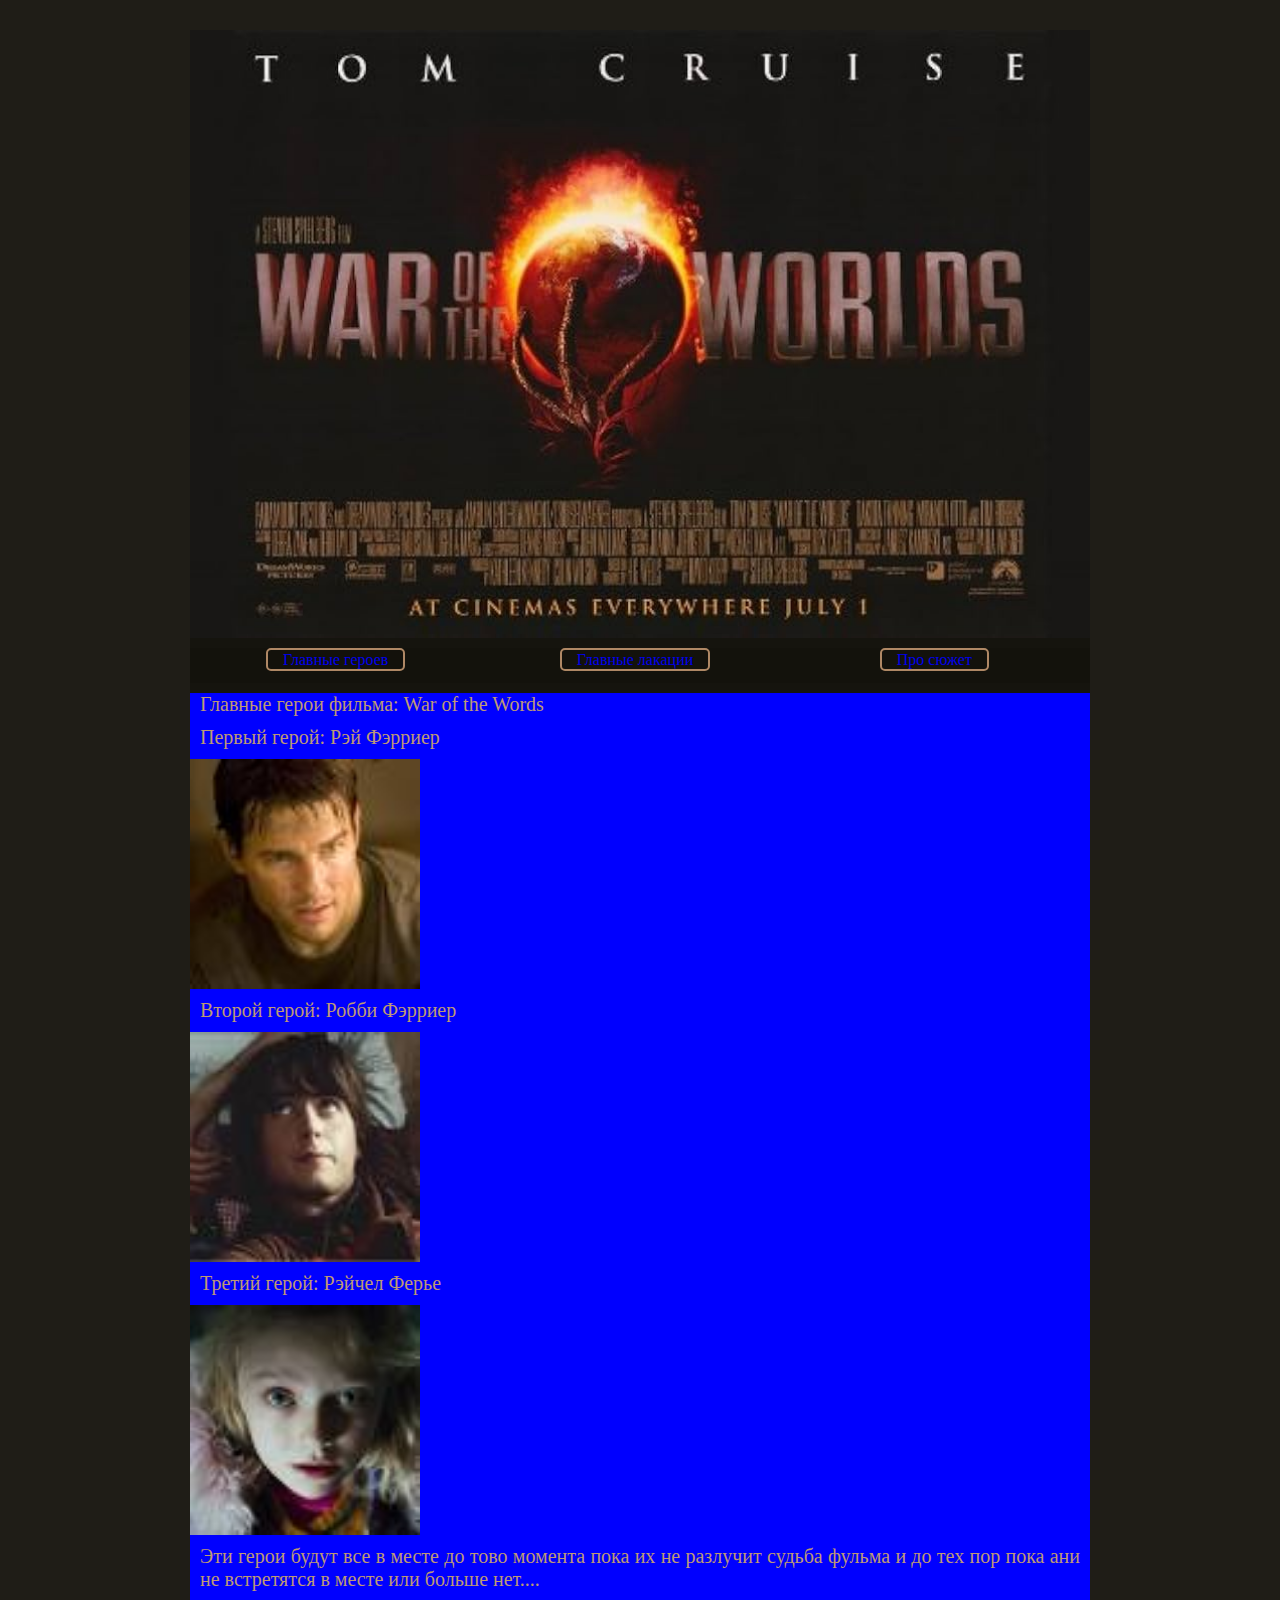
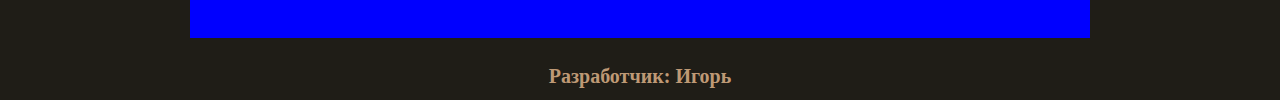
<file: index.html>
<html>
<head>
	<meta charset="UTF-8">
	<meta name="viewport" content="width=device-width, initial-scale=1">
	<title>War of the words</title>
	<link rel="stylesheet" type="text/css" href="style.css">
</head>
<body>

	<div class="container">
		<div class="header">
			<img src="41Fa0y8H79L._AC_UF894,1000_QL80_.jpg" width="900">
		<div/>
		<div class="navigation">
			<table>
				<tr>
					<td><a class="nav-item active" href="index.html">Главные героев</a></td>
					<td><a class="nav-item" href="index2.html">Главные лакации</a></td>
					<td><a class="nav-item" href="index3.html">Про сюжет</a></td>
				</tr>
			</table>
		</div>
		<div class="content">
			<p>Главные герои фильма: War of the Words</p>
			<p>Первый герой: Рэй Фэрриер</p>
			<img src="Рэй.jfif" width=230>
			<p>Второй герой: Робби Фэрриер</p>
			<img src="Робби.jfif" width=230>
			<p>Третий герой: Рэйчел Ферье</p>
			<img src="Рэйчил.jfif" width=230>
			<p>Эти герои будут все в месте до тово момента пока их не разлучит судьба фульма и до тех пор пока ани не встретятся в месте или больше нет....</p>
		</div>
		<div class="foother">
			<h4>Разработчик: Игорь</h4>
		</div>
	<div/>

</body>
</html>
</file>
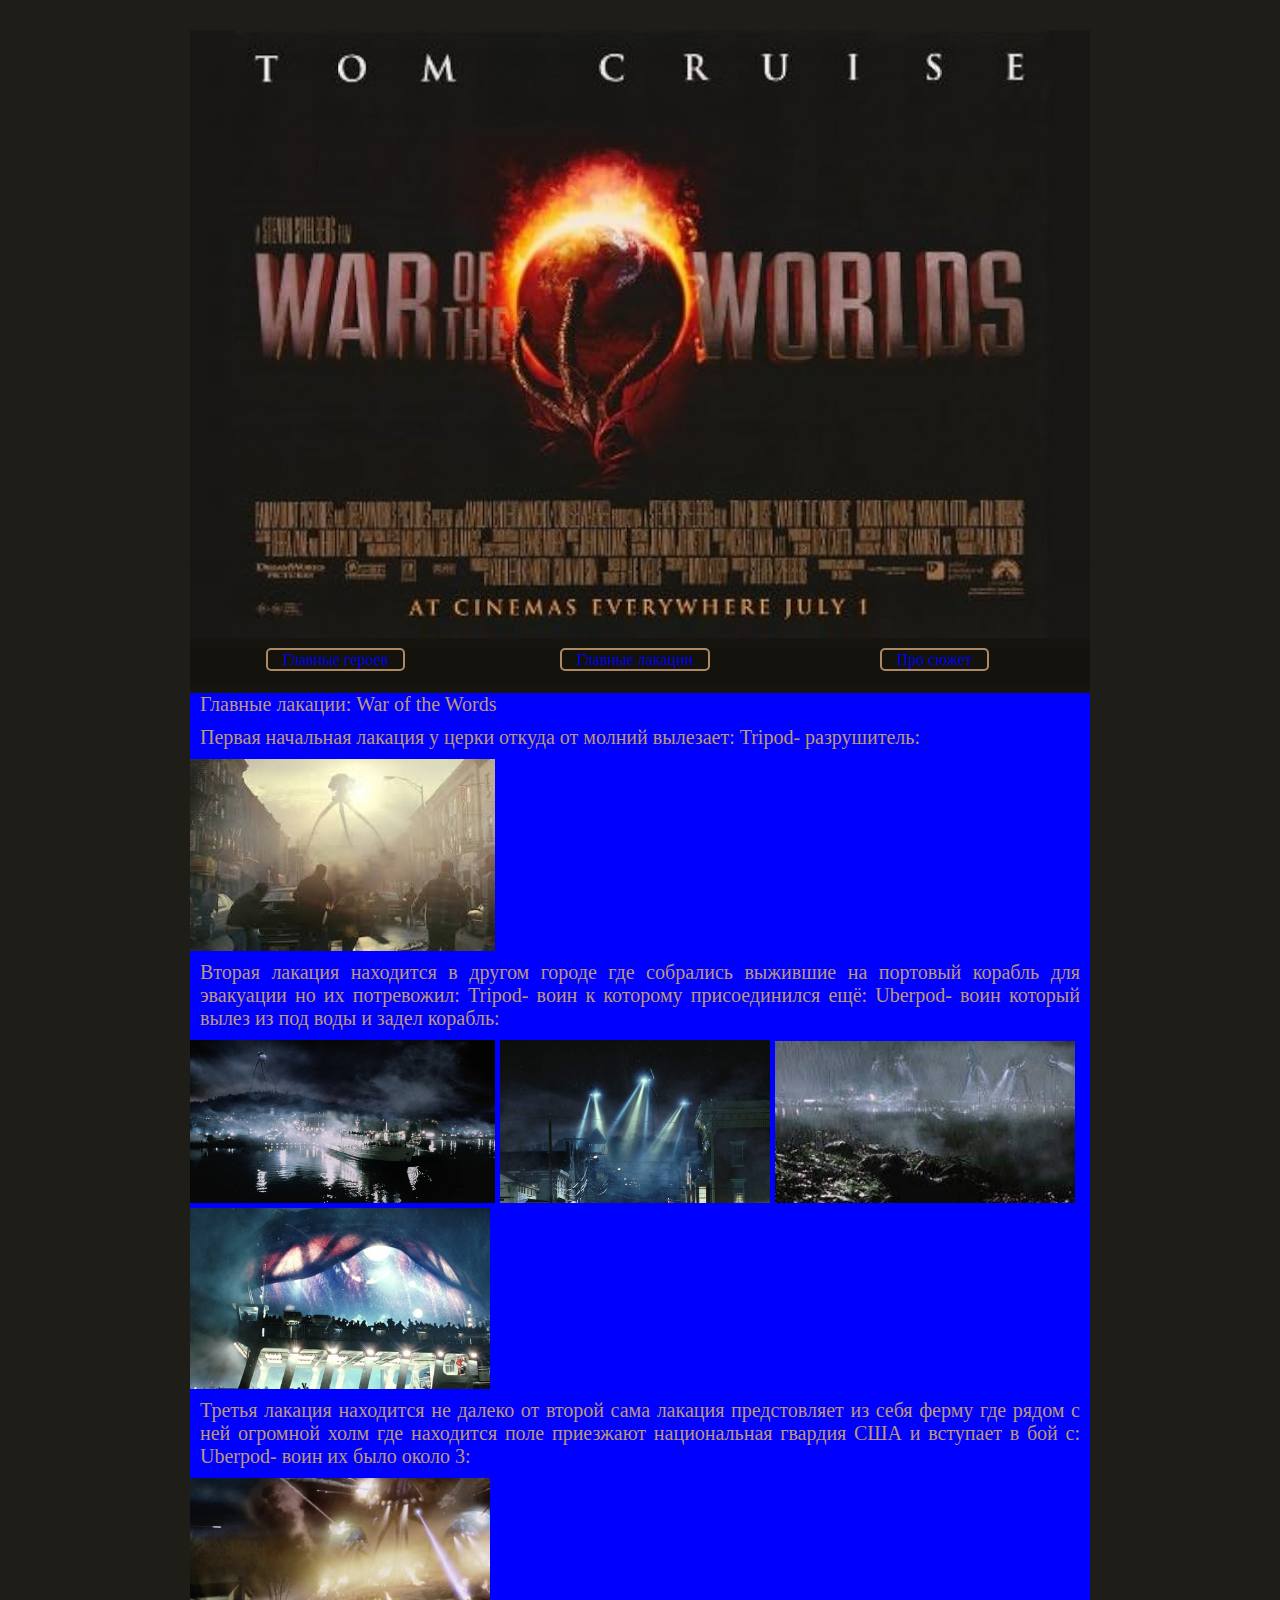
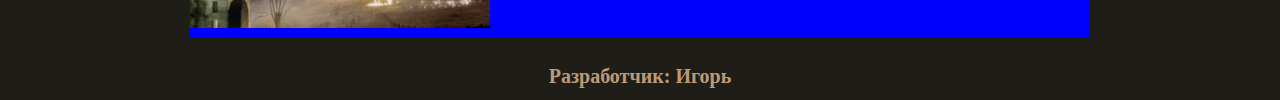
<file: index2.html>
<html>
<head>
	<meta charset="UTF-8">
	<meta name="viewport" content="width=device-width, initial-scale=1">
	<title>War of the words</title>
	<link rel="stylesheet" type="text/css" href="style.css">
</head>
<body>

	<div class="container">
		<div class="header">
			<img src="41Fa0y8H79L._AC_UF894,1000_QL80_.jpg" width="900">
		<div/>
		<div class="navigation">
			<table>
				<tr>
					<td><a class="nav-item" href="index.html">Главные героев</a></td>
					<td><a class="nav-item active" href="index2.html">Главные лакации</a></td>
					<td><a class="nav-item" href="index3.html">Про сюжет</a></td>
				</tr>
			</table>
		</div>
		<div class="content">
			<p>Главные лакации: War of the Words</p>
			<p>Первая начальная лакация у церки откуда от молний вылезает: Tripod- разрушитель:</p>
			<img src="Война Миров картинка1(локации).jfif" width=305>
			<p>Вторая лакация находится в другом городе где собрались выжившие на портовый корабль для эвакуации но их потревожил: Tripod- воин к которому присоединился ещё: Uberpod- воин который вылез из под воды и задел корабль:</p> 
			<img src="война(3).webp" width=305>
			<img src="война миров (4).jpeg" width=270>
			<img src="War of the Words img(2).jfif" width=300>
			<img src="убер под 5.jpg" width=300>
			<p>Третья лакация находится не далеко от второй сама лакация предстовляет из себя ферму где рядом с ней огромной холм где находится поле приезжают национальная гвардия США и вступает в бой с: Uberpod- воин их было около 3:</p>
			<img src="убер 6.avif" width=300>
		</div>
		<div class="foother">
			<h4>Разработчик: Игорь</h4>
		</div>
	<div/>

</body>
</html>
</file>
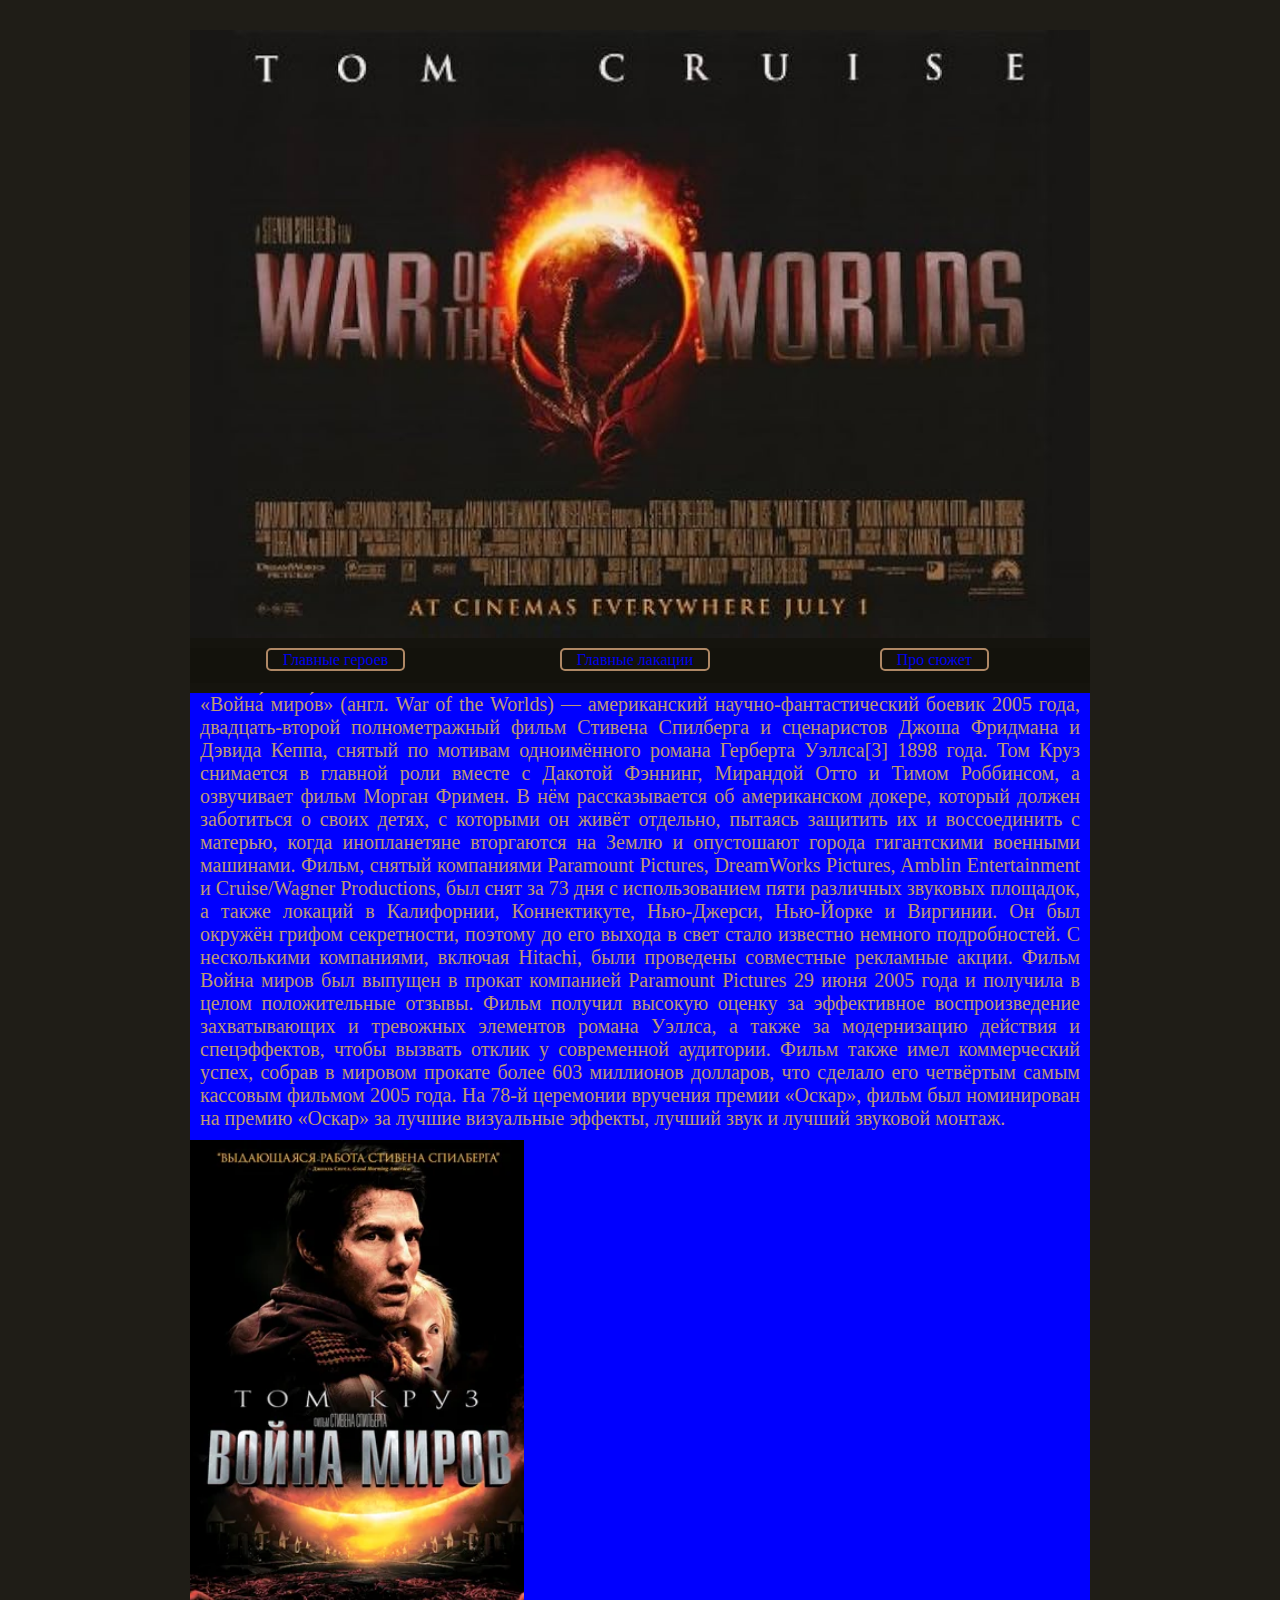
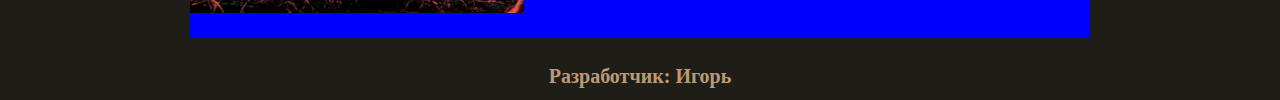
<file: index3.html>
<html>
<head>
	<meta charset="UTF-8">
	<meta name="viewport" content="width=device-width, initial-scale=1">
	<title>War of the words</title>
	<link rel="stylesheet" type="text/css" href="style.css">
</head>
<body>

	<div class="container">
		<div class="header">
			<img src="41Fa0y8H79L._AC_UF894,1000_QL80_.jpg" width="900">
		<div/>
		<div class="navigation">
			<table>
				<tr>
					<td><a class="nav-item" href="index.html">Главные героев</a></td>
					<td><a class="nav-item" href="index2.html">Главные лакации</a></td>
					<td><a class="nav-item active" href="index3.html">Про сюжет</a></td>
				</tr>
			</table>
		</div>
		<div class="content">
			<p>«Война́ миро́в» (англ. War of the Worlds) — американский научно-фантастический боевик 2005 года, двадцать-второй полнометражный фильм Стивена Спилберга и сценаристов Джоша Фридмана и Дэвида Кеппа, снятый по мотивам одноимённого романа Герберта Уэллса[3] 1898 года. Том Круз снимается в главной роли вместе с Дакотой Фэннинг, Мирандой Отто и Тимом Роббинсом, а озвучивает фильм Морган Фримен. В нём рассказывается об американском докере, который должен заботиться о своих детях, с которыми он живёт отдельно, пытаясь защитить их и воссоединить с матерью, когда инопланетяне вторгаются на Землю и опустошают города гигантскими военными машинами.

Фильм, снятый компаниями Paramount Pictures, DreamWorks Pictures, Amblin Entertainment и Cruise/Wagner Productions, был снят за 73 дня с использованием пяти различных звуковых площадок, а также локаций в Калифорнии, Коннектикуте, Нью-Джерси, Нью-Йорке и Виргинии. Он был окружён грифом секретности, поэтому до его выхода в свет стало известно немного подробностей. С несколькими компаниями, включая Hitachi, были проведены совместные рекламные акции.

Фильм Война миров был выпущен в прокат компанией Paramount Pictures 29 июня 2005 года и получила в целом положительные отзывы. Фильм получил высокую оценку за эффективное воспроизведение захватывающих и тревожных элементов романа Уэллса, а также за модернизацию действия и спецэффектов, чтобы вызвать отклик у современной аудитории. Фильм также имел коммерческий успех, собрав в мировом прокате более 603 миллионов долларов, что сделало его четвёртым самым кассовым фильмом 2005 года. На 78-й церемонии вручения премии «Оскар», фильм был номинирован на премию «Оскар» за лучшие визуальные эффекты, лучший звук и лучший звуковой монтаж.</p>
		<img src="300x450.webp10.webp" width=334>
		</div>
		<div class="foother">
			<h4>Разработчик: Игорь</h4>
		</div>
	<div/>

</body>
</html>
</file>
<file: style.css>
body{
	background: #14120cf3;
	color: #be9975;			
	font-family: Caveat;
	font-size: 20px;
}
.container{
	background: #14120cd2; 
	width: 900px;
	height: 1100px;
	margin: 30px auto;
}
.header{
	width: 900px;
	height: 300px;
}
.navigation{
	background: #14120cd2;
	width: 900px;
	height: 35px;
	margin: 10px 0px 10px 0px;
}
.content{
	background: blue;
	width: 900px;
	height: 945px;
}
.foother{
	background: #1918162;
	width: 900px;
	height: 35px;
	text-align: center;
	font-size: 20px;
	margin-bottom: 30px;
}
td{
	font-size: 20p;
	text-align: center;
	width: 300px;
}
p{
	text-align: justify;
	margin: 10px 10px 10px 10px;
}
.nav-item{
	text-decoration: none;
	padding: 1px 15px;
	margin-right: 10px;
	border: 2px solid #af8865;
	border-radius: 5px;
	transition: background-color 0.3 ease;
}
.nav-item:hover{
	background-color: #191816;
}
.nav-item.active{
	background-color: #14120cf3;
}
</file>
